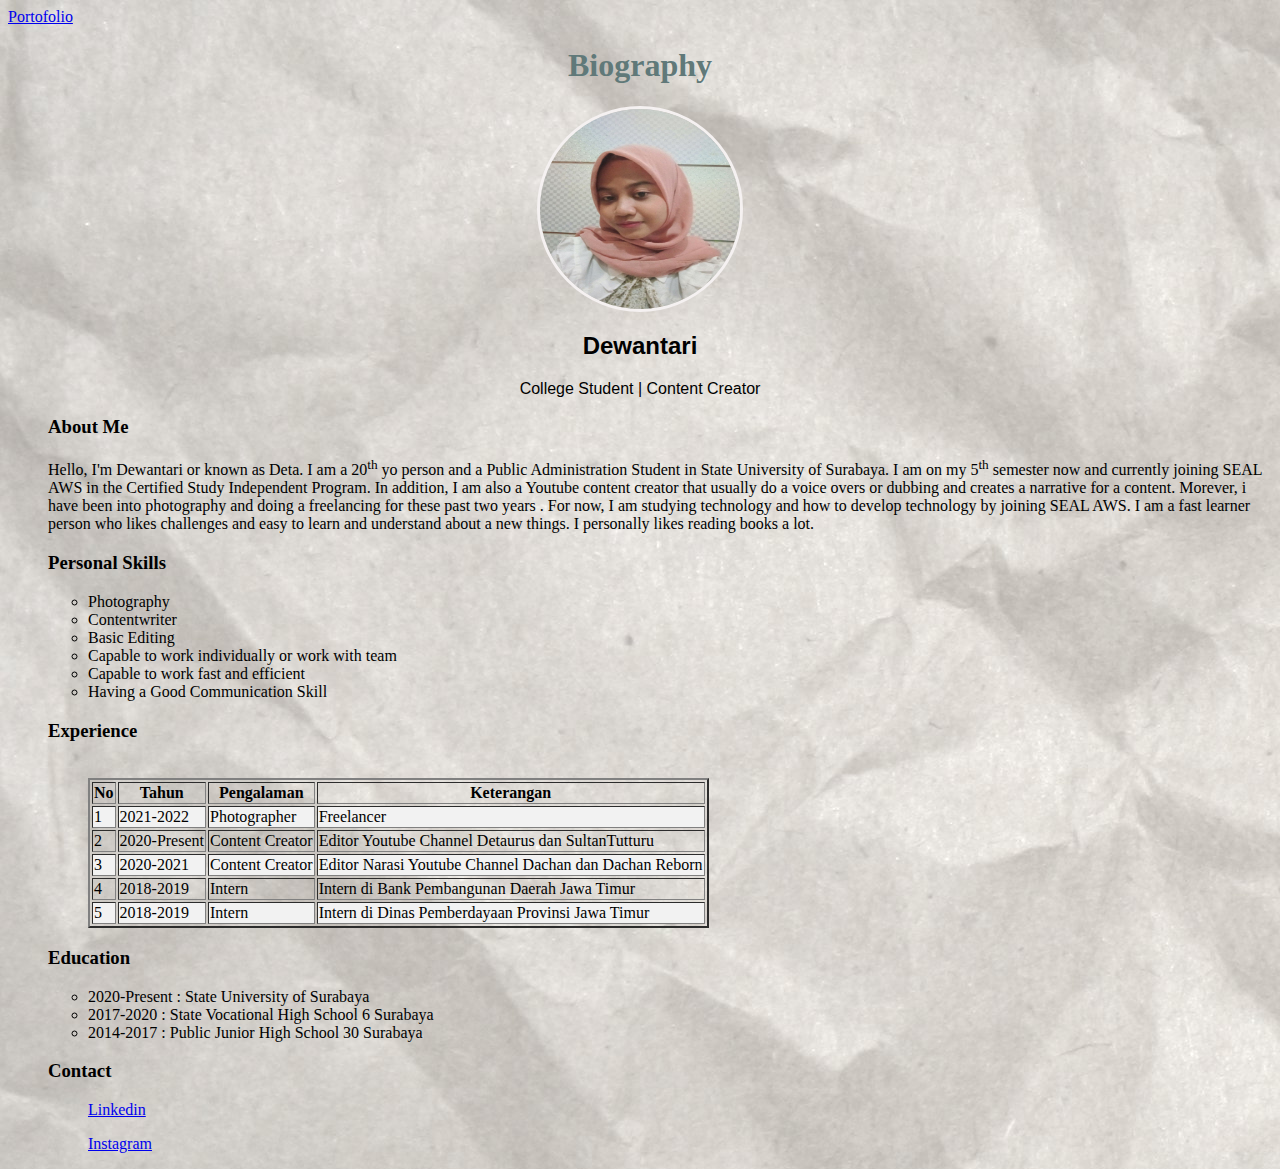
<file: portofolio.html>
<html>
  <head>
   
    <title style="text-align:center center" >Portofolio | Dewantari</title>
    <style>
      body {
  background-image: url("img/paperimg.jpg");
}
.solid {border-style: solid; color : rgb(245, 241, 241)
}
h1 {
  text-align: center;
}
div {
  text-align: center;
}
div {
  font-family:"Lucida Console", sans-serif;
}
h1 {
  font-family: "Copperplate", fantasy;
}
h2 {
  text-align: center;
}
tr:nth-child(even) {background-color: #f2f2f2;}
img {
  border-radius: 50%;
}
h2 {
  font-family:"Lucida Console", sans-serif;
}


    </style>
  </head>
  <body>
    <a href="index.html">Portofolio</a>
   
    <h1 style="color:rgb(96, 121, 121)">Biography</h1>
    
     <center>
      <img src="img/profpic.jpg" alt="detapicture" width="200" height="200" class="solid"/>
     </center>
     <h2>Dewantari</h2>
     <div> College Student | Content Creator </div>
    
     <ul><h3>About Me</h3></ul>
     
     <ul>
      <p>Hello, I'm Dewantari or known as Deta. I am a 20<sup>th</sup> yo person and a Public Administration Student in State University of Surabaya. 
        I am on my 5<sup>th</sup> semester now and currently joining SEAL AWS in the Certified Study Independent Program.
        In addition, I am also a Youtube content creator that usually do a voice overs or dubbing and creates a narrative for a content.
        Morever, i have been into photography and doing a freelancing for these past two years . For now, I am studying technology and how to develop 
        technology by joining SEAL AWS. 
        I am a fast learner person who likes challenges and easy to learn and understand about a new things. I personally likes reading books a lot. 
  </p>
     </ul>
 
     <ul>
      <h3>Personal Skills</h3>
      <ul>
        <li>Photography</li>
          <li>Contentwriter</li>
          <li>Basic Editing</li>
          <li>Capable to work individually or work with team</li>
          <li>Capable to work fast and efficient</li>
          <li>Having a Good Communication Skill</li>
      </ul>
      <h3>Experience</h3>
     
      <br>
      <ul>
       <table border="2">
         <tr>
           <th>No</th>
           <th>Tahun</th>
           <th>Pengalaman</th>
           <th>Keterangan</th>
         </tr>
         <tr>
             <td>1</td>
             <td>2021-2022</td>
             <td>Photographer </td>
             <td>Freelancer</td>
         </tr>
         <tr>
           <td>2</td>
           <td>2020-Present</td>
           <td>Content Creator</td>
           <td>Editor Youtube Channel Detaurus dan SultanTutturu</td>
         </tr>
         <tr>
           <td>3</td>
           <td>2020-2021</td>
           <td>Content Creator</td>
           <td>Editor Narasi Youtube Channel Dachan dan Dachan Reborn</td>
         </tr>
         <tr>
           <td>4</td>
           <td>2018-2019</td>
           <td>Intern</td>
           <td>Intern di Bank Pembangunan Daerah Jawa Timur</td>
         </tr>
         <tr>
           <td>5</td>
           <td>2018-2019</td>
           <td>Intern</td>
           <td>Intern di Dinas Pemberdayaan Provinsi Jawa Timur</td>
         </tr>
   
     </table>   
      </ul>
      
     <h3>Education</h3>
    <ul>
      <li>2020-Present    : State University of Surabaya</li>
      <li>2017-2020       : State Vocational High School 6 Surabaya</li>
      <li>2014-2017       : Public Junior High School 30 Surabaya</li>
    </ul>


    
     </ul>
     

     <ul>
      <h3>Contact</h3>
      <ul>
       <p><a href="https://www.linkedin.com/in/dewantari-86b535245/">Linkedin</a></p>
       <p><a href="https://www.instagram.com/detaa_ri/">Instagram</a></p>
      </ul>
     </ul>

   

     </ul>
  </body>

</html>
</file>
